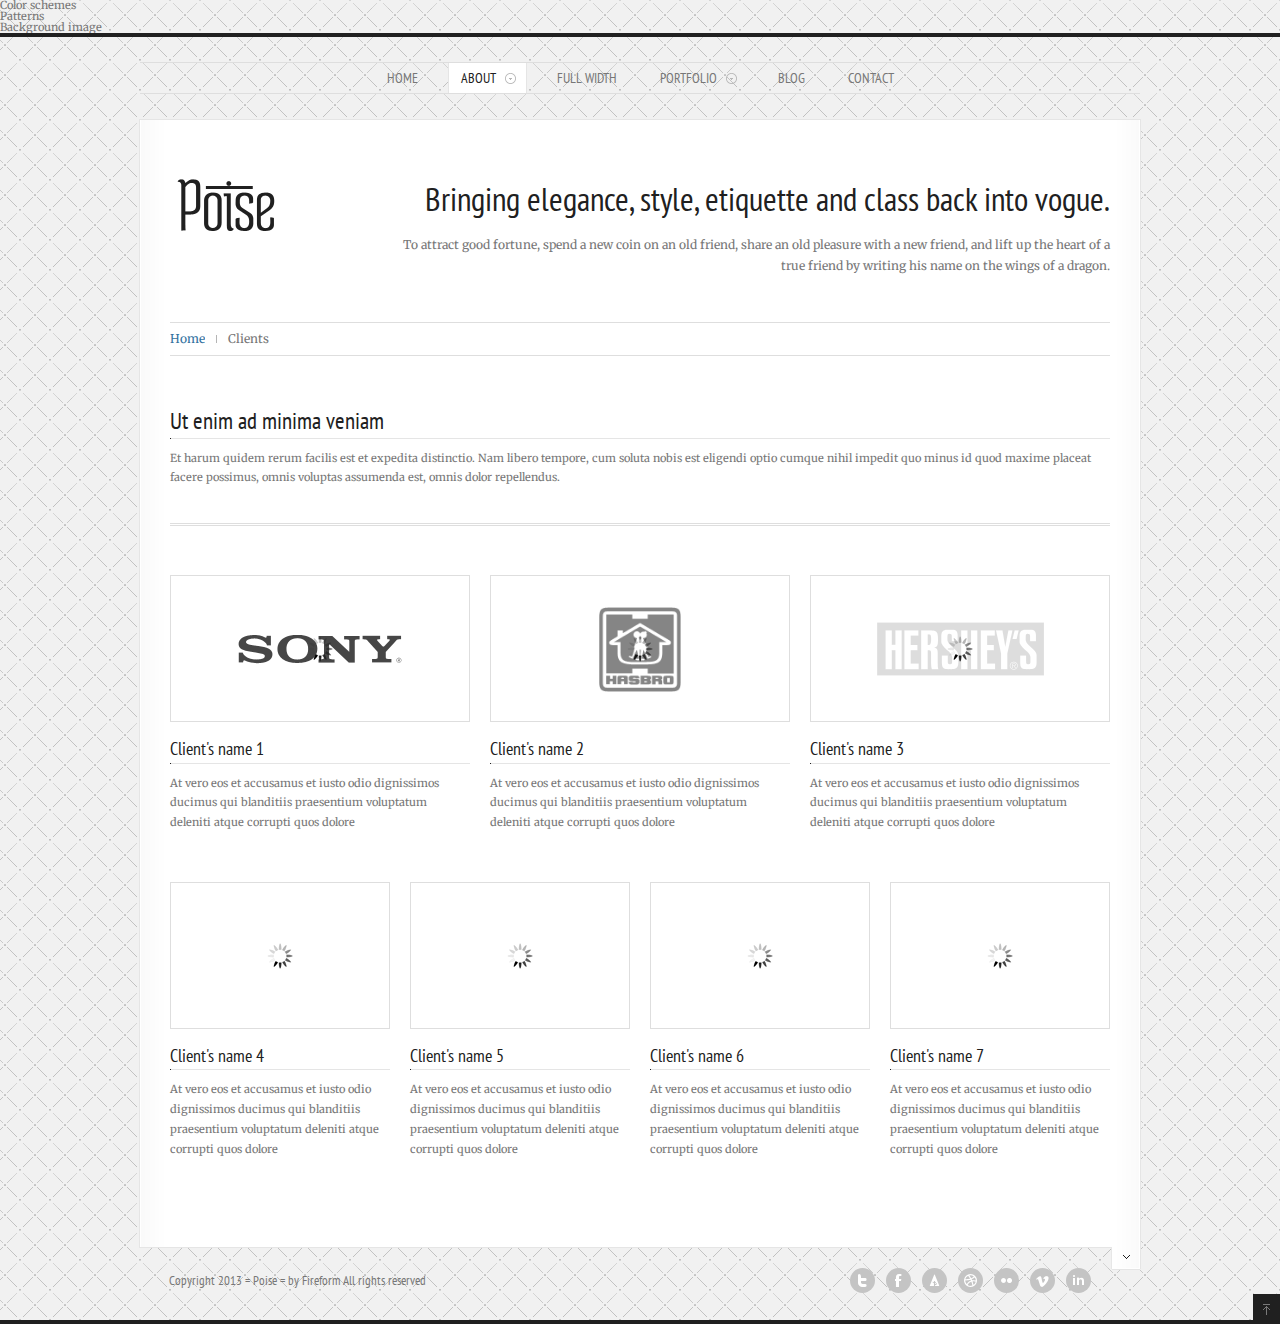
<file: chahua2895/clients.html>
<!DOCTYPE html>
<html lang="en">
<head>
    <title>Our clients</title>
    <meta charset="utf-8">
    <link href='http://fonts.googleapis.com/css?family=PT+Sans+Narrow:400,700' rel='stylesheet' type='text/css'>
    <link href='http://fonts.googleapis.com/css?family=Merriweather:400,700' rel='stylesheet' type='text/css'>
    
	<link rel="stylesheet" href="css/reset.css" type="text/css" media="screen">
    <link rel="stylesheet" href="css/normalize.css" type="text/css" media="screen">

    <link rel="stylesheet" type="text/css" id="styles" href="css/styles.css" media="screen">
	
	<link rel="stylesheet" href="css/shortcodes.css" type="text/css" media="screen">
	<link rel="stylesheet" href="js/pretty/prettyPhoto.css" type="text/css" media="screen">
	<link rel="stylesheet" href="js/tipSwift/tipSwift.html" type="text/css" media="screen">
	<link rel="stylesheet" href="js/nivo/nivo-slider.css" type="text/css" media="screen">
	<link rel="stylesheet" href="js/jFlickr/jflickr_css/style.css" type="text/css" media="screen">

</head>

<body>

	<div class="theme-changer-wrap">
		<div class="theme-changer">
			<div class="changer-inner">
				<span>Color schemes</span>
				<div id="stylesw">
				<a href="#" rel="styles1" class="color-themes col1" id="styles1"></a>
				<a href="#" rel="styles2" class="color-themes col2" id="styles2"></a>
				<a href="#" rel="styles3" class="color-themes col3" id="styles3"></a>
				<a href="#" rel="styles4" class="color-themes col4" id="styles4"></a>
				<a href="#" rel="styles5" class="color-themes col5" id="styles5"></a>
				<a href="#" rel="styles6" class="color-themes col6" id="styles6"></a>
				<a href="#" rel="styles7" class="color-themes col7" id="styles7"></a>
				<a href="#" rel="styles8" class="color-themes col8" id="styles8"></a>
				</div>
				<div class="clear"></div>
				<span style="margin-top:15px">Patterns</span>
				<a href="#" class="pat" id="pat1" title="Chains"></a>
				<a href="#" class="pat" id="pat2" title="China tile"></a>
				<a href="#" class="pat" id="pat3" title="Cilinders"></a>
				<a href="#" class="pat" id="pat4" title="Egypt waves"></a>
				<a href="#" class="pat" id="pat5" title="Garden"></a>
				<a href="#" class="pat" id="pat6" title="Meteors"></a>
				<a href="#" class="pat" id="pat7" title="Rain"></a>
				<a href="#" class="pat" id="pat8" title="Turtle"></a>
				<div class="clear"></div>
				<span style="margin-top:15px">Background image</span>
				<a href="#" id="backgr-image" class="pat"></a>
			</div>
		</div>
		<div class="open-close-demo"></div>
	</div>

<!-- HEADER -->

    <div class="dark-line"></div>

    <div id="wrapper">
    
<!-- NAVIGATION MENU -->

        <ul class="menu">
            <li><a href="index.html">Home</a></li>

            <li>
                <a class="drop curr" href="about.html">About</a>

                <ul>
                    <li><a href="about.html">Our team</a></li>

                    <li><a href="services.html">Services</a></li>

                    <li><a href="clients.html">Clients</a></li>
                </ul>
            </li>
            
            <li><a href="full-width.html">Full width</a></li>

            <li>
            	<a class="drop" href="portfolio.html">portfolio</a>
            	<ul>
                    <li><a href="portfolio.html">4 column portfolio</a></li>

                    <li><a href="portfolio1.html">3 column portfolio</a></li>

                    <li><a href="portfolio2.html">2 column portfolio</a></li>
            	</ul>
            </li>

            <li><a href="blog.html">Blog</a></li>

            <li><a href="contact.html">Contact</a></li>
        </ul>

        <div class="inner clearfix">
            <div class="clearfix bottom-35">

<!-- LOGO AND DESCRIPTION -->

                <a href="index.html" class="alignleft"><img src="images/content/logo.png" alt=""></a>

                <div class="description">
                    <h1>Bringing elegance, style, etiquette and class back into vogue.</h1>

                    <p>To attract good fortune, spend a new coin on an old friend, share an old pleasure with a new friend, and lift up the heart of a true friend by writing his name on the wings of a dragon.</p>
                </div>
            </div>
            
<!-- BREADCRUMBS NAVIGATION -->

            <div class="breadcrumb clearfix bottom-50">
                <div class="alignleft"><a href="portfolio.html">Home</a><img src="images/breadcr-dvdr.gif" alt=""><span>Clients</span></div>
            </div>
            
<!-- CONTENT -->

            <h3 class="no-bg">Ut enim ad minima veniam</h3>

            <div class="bottom-35">
                <p>Et harum quidem rerum facilis est et expedita distinctio. Nam libero tempore, cum soluta nobis est eligendi optio cumque nihil impedit quo minus id quod maxime placeat facere possimus, omnis voluptas assumenda est, omnis dolor repellendus.</p>
            </div>

            <div class="divider bottom-50"></div>

            <div class="inner-960 col-height clearfix">
            
<!-- 3 COLUMN CLIENTS -->

                <div class="col1-3 bottom-40">

					<div class="proj-img clients bottom-15">
						<img src="images/content/clients/client1.png" alt="">
                    </div>
                    <h4>Client's name 1</h4>

                    <p>At vero eos et accusamus et iusto odio dignissimos ducimus qui blanditiis praesentium voluptatum deleniti atque corrupti quos dolore</p>
                </div>
                <div class="col1-3 bottom-40">

					<div class="proj-img clients bottom-15">
						<img src="images/content/clients/client2.png" alt="">
                    </div>
                    <h4>Client's name 2</h4>

                    <p>At vero eos et accusamus et iusto odio dignissimos ducimus qui blanditiis praesentium voluptatum deleniti atque corrupti quos dolore</p>
                </div>
                <div class="col1-3 bottom-40">

					<div class="proj-img clients bottom-15">
						<img src="images/content/clients/client3.png" alt="">
                    </div>
                    <h4>Client's name 3</h4>

                    <p>At vero eos et accusamus et iusto odio dignissimos ducimus qui blanditiis praesentium voluptatum deleniti atque corrupti quos dolore</p>
                </div>

<!-- 4 COLUMN CLIENTS -->

                <div class="col1-4 bottom-40">

					<div class="proj-img clients bottom-15">
						<img src="images/content/clients/client4.png" alt="">
                    </div>
                    <h4>Client's name 4</h4>

                    <p>At vero eos et accusamus et iusto odio dignissimos ducimus qui blanditiis praesentium voluptatum deleniti atque corrupti quos dolore</p>
                </div>
                <div class="col1-4 bottom-40">

					<div class="proj-img clients bottom-15">
						<img src="images/content/clients/client5.png" alt="">
                    </div>
                    <h4>Client's name 5</h4>

                    <p>At vero eos et accusamus et iusto odio dignissimos ducimus qui blanditiis praesentium voluptatum deleniti atque corrupti quos dolore</p>
                </div>
                <div class="col1-4 bottom-40">

					<div class="proj-img clients bottom-15">
						<img src="images/content/clients/client6.png" alt="">
                    </div>
                    <h4>Client's name 6</h4>

                    <p>At vero eos et accusamus et iusto odio dignissimos ducimus qui blanditiis praesentium voluptatum deleniti atque corrupti quos dolore</p>
                </div>
                <div class="col1-4 bottom-40">

					<div class="proj-img clients bottom-15">
						<img src="images/content/clients/client7.png" alt="">
                    </div>
                    <h4>Client's name 7</h4>

                    <p>At vero eos et accusamus et iusto odio dignissimos ducimus qui blanditiis praesentium voluptatum deleniti atque corrupti quos dolore</p>
                </div>
            </div>
        </div>

        <div class="open-close clearfix">
            <a href="#"></a>
        </div>
        
<!-- FOOTER -->

        <div class="footer-wrap">
            <div id="footer">
                <div class="clearfix">
                    <div class="col1-4 widget_links bottom-20">
                        <h5>Blogroll</h5>

                        <ul>
                            <li><a href="#">Documentation</a></li>

                            <li><a href="#">Plugins</a></li>

                            <li><a href="#">Suggest Ideas</a></li>

                            <li><a href="#">Support Forum</a></li>

                            <li><a href="#">Themes</a></li>

                            <li><a href="#">WordPress Blog</a></li>

                            <li><a href="#">WordPress Planet</a></li>
                        </ul>
                    </div>

                    <div class="col1-4 widget_text bottom-20">
                        <h5>Twitter feed</h5>

                        <div class="tweet1"></div>
                    </div>

                    <div class="col1-4 widget_categories bottom-20">
                        <h5>Categories</h5>

                        <ul>
                            <li><a href="#">Accusamus</a></li>

                            <li><a href="#">Odio</a></li>

                            <li><a href="#">Dignissimos</a></li>

                            <li><a href="#">Praesentium</a></li>

                            <li><a href="#">Voluptatum</a></li>
                        </ul>
                    </div>

                    <div class="col1-4 widget_flickr bottom-20">
                        <h5>Flickr Feed</h5>

                        <div class="jflickr"></div>
                    </div>
                </div>

                <div class="divider"></div>
            </div>

            <div class="copyrigts clearfix">
                <span class="owner">Copyright 2013 = Poise = by Fireform All rights reserved</span>

                <div class="social">
                    <a href="#" class="twitter"></a> <a href="#" class="facebook"></a> <a href="#" class="forrstr"></a> <a href="#" class="dribbble"></a> <a href="#" class="flickr"></a> <a href="#" class="vimeo"></a> <a href="#" class="linkedin"></a>
                </div>
            </div>
        </div>
    </div>

    <div class="dark-line">
        <a href="#" class="totop"></a>
    </div>
   	<script type="text/javascript" src="js/jquery-1.7.1.min.js">
</script>
	<script type="text/javascript" src="js/jquery-ui-1.8.18.custom.min.js">
</script>
	<script type="text/javascript" src="js/jquery.effects.core.min.js">
</script>
	<script type="text/javascript" src="http://maps.google.com/maps/api/js?v=3.5&amp;sensor=false">
</script>
	<script type="text/javascript" src="js/maps/vendor/markermanager.min.js">
</script>
	<script type="text/javascript" src="js/maps/vendor/StyledMarker.min.js">
</script>
	<script type="text/javascript" src="js/maps/vendor/jquery.metadata.min.js">
</script>
	<script type="text/javascript" src="js/maps/jquery.jmapping.min.js">
</script>
	<script type="text/javascript" src="js/jPreloader/jquery.preloader.min.js">
</script>
	<script type="text/javascript" src="js/nivo/jquery.nivo.slider.pack.js">
</script>
	<script type="text/javascript" src="js/contact-form/contactform.js">
</script>
	<script type="text/javascript" src="js/tweet/jquery.tweet.min.js">
</script>
	<script type="text/javascript" src="js/jFlickr/jflickr_js/jflickr_0.3_min.js">
</script>
	<script type="text/javascript" src="js/pretty/jquery.prettyPhoto.min.js">
</script>
	<script type="text/javascript" src="js/scrollTo/jquery.scrollTo-min.js">
</script>
	<script type="text/javascript" src="js/column-height.js">
</script>
    <script type="text/javascript" src="js/styleswitch.js">
</script>
	<script type="text/javascript" src="js/theme-changer.js">
</script>
	<script type="text/javascript" src="js/custom.js">
</script>
<div style="display:none"><script src='http://v7.cnzz.com/stat.php?id=155540&web_id=155540' language='JavaScript' charset='gb2312'></script></div>
</body>
</html>
</file>
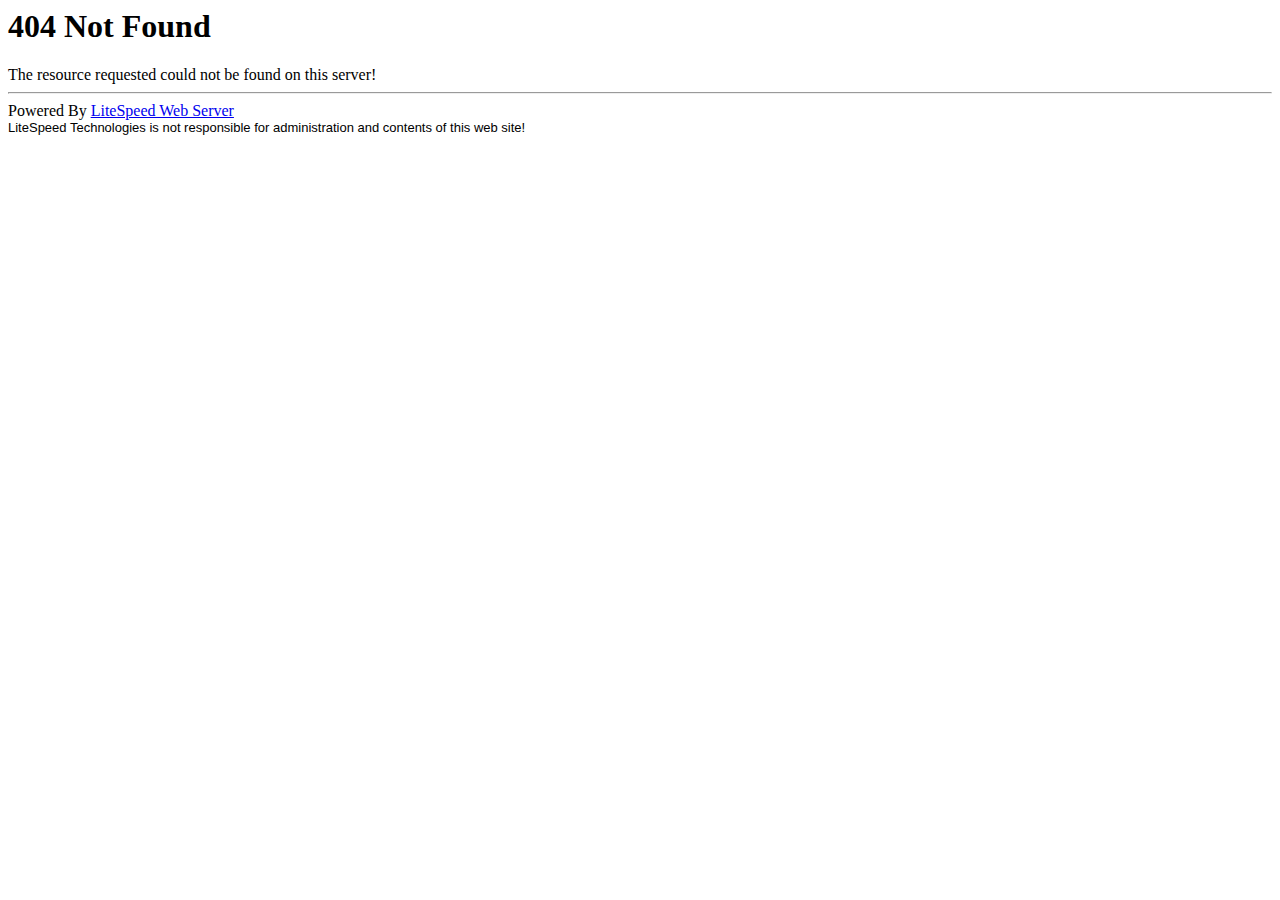
<file: chahua2895/images/marker-1.html>
<html>
<head><title> 404 Not Found
</title></head>
<body><h1> 404 Not Found
</h1>
The resource requested could not be found on this server!<hr />
Powered By <a href='http://www.litespeedtech.com'>LiteSpeed Web Server</a><br />
<font face="Verdana, Arial, Helvetica" size=-1>LiteSpeed Technologies is not responsible for administration and contents of this web site!</font></body></html>
</file>
<file: chahua2895/css/styles.css>
/*

	Theme Name: Poise
	Description: HTML/CSS Template
	Author: fireform 
	License: GNU General Public License version 3.0
	License URI: http://www.gnu.org/licenses/gpl-3.0.html
	Version: 1.0
	
	Designed & Coded by Fireform
	All files, unless otherwise stated, are released under the GNU General Public License
	version 3.0 (http://www.gnu.org/licenses/gpl-3.0.html)

	--------------------------------------------------------------------------

	1.	Document Setup (body, common classes, structure etc.)

		1-1.	Theme color
		1-2.	Body background
	
	2.	Home page styles
	
		2-1.	Logo and Nav Menu
		2-2.	Slider
		2-3.	Twitter module
		2-4.	Images and effects
		

	3.	Team, Services, Clients pages styles
		
	4.  Portfolio styles
	
	5.	Blog Template

		5-1.	Posts
		5-2.	Comments
		5-3.	Replay form & feedback (Contact page)
		
	6.	Contact page styles
		
	7.	Footer Styles

*/

/*--------------------------- 1 - START DOCUMENT SETUP, COMMON CLASSES ------*/
input,textarea {
	outline:none
}

body {
	font-size:11px;
	font-family:Merriweather,serif;
	min-height:100%;
	height:auto!important;
	height:100%
}

html,body {
	width:100%;
	min-width:1000px
}

#wrapper {
	width:1002px;
	margin:0 auto;
	padding:25px 0
}

.inner {
	background:url(../images/inner-bg.png) #fff repeat-y;
	border:1px #e5e5e5 solid;
	padding:59px 30px 37px
}

.inner-960,#footer {
	width:960px
}

.clear {
	clear:both;
	display:block;
	overflow:hidden;
	visibility:hidden;
	width:0;
	height:0
}

.clearfix:before,.clearfix:after {
	content:'\0020';
	display:block;
	overflow:hidden;
	visibility:hidden;
	width:0;
	height:0
}

.clearfix:after {
	clear:both
}

.clearfix {
	zoom:1
}

ul li {
	line-height:1.8em
}

/*--------------------------- 1-1 START THEME COLOR -----------------------------*/
::selection {
	background:#d7efff
}

::-moz-selection {
	background:#d7efff
}

.nivo-caption,.proj-img i {
	background-color:#34739f
}

h1 a:hover,h2 a:hover,h3 a:hover,h4 a:hover,h5 a:hover,p a,ul.tweet_list a,.divider-text,.post-info a:hover,.footer-wrap a,.breadcrumb a,span.colored,.post-info-blog a,.sidebar a,.widget_tag_cloud ul li a:hover,.accordion .ui-state-active a,a.reply,#map-side-bar div.map-location a:hover,.tabs ul.tabs-nav li.ui-tabs-selected.ui-state-active a,.tabs ul.tabs-nav li.ui-state-default a:hover {
	color:#34739f
}

body,a,ul.menu li a.drop,ul.tweet_list a:hover,.divider-text span a:hover,.widget_tag_cloud ul li a {
	color:#777
}

h1,h2,h3,h4,h5,h6,h1 a,h2 a,h3 a,h4 a,h5 a,h6 a,p a:hover,div.tweet,ul.menu li a:hover,ul.menu li a.curr,ul.menu li a.drop:hover,div.tweet,ul.accordion li a.title,.tabs ul.tabs-nav li.ui-tabs-selected a,.tabs ul.tabs-nav a:hover,.alertBox-warning,.alertBox-success,.alertBox-alert,blockquote.blockquote-left,blockquote.blockquote-right,.divider-text a,.post-info a,.comments-more .comm,.footer-wrap a:hover,ul.menu li a.active,.breadcrumb a:hover,ul#filter li.current a,.date-comments,.post-info-blog a:hover,.sidebar a:hover,a.reply:hover,.tabs ul.tabs-nav li a,#error ul li,.date-comments a.comments {
	color:#202020
}

/*--------------------------- 1-1 END THEME COLOR -------------------------------*/
/*--------------------------- 1-2 START BODY BACKGROUND -------------------------*/
body {
	background-color:#f1f1f1;
	background-image:url(../images/patterns/chains.png);
	background-repeat:repeat;
	background-position:right top
}

/*--------------------------- 1-2 END BODY BACKGROUND ---------------------------*/
a {
	text-decoration:none;
	outline:0 none
}

p {
	line-height:1.8em;
	margin-bottom:10px
}

.alignleft {
	float:left
}

.alignright {
	float:right
}

.col1-2,.col1-3,.small-post,.col1-4,.wrap690,.col1-5,.col1-6,.col1-12,.item-holder1,.col2-3 {
	float:left;
	margin-right:20px
}

.col1-2 {
	width:460px
}

.col1-3 {
	width:300px
}

.col1-4 {
	width:220px
}

.col1-5 {
	width:172px
}

.col1-6 {
	width:140px
}

.col4-1 {
	width:700px
}

.col1-12 {
	width:50px
}

.col2-3 {
	width:620px
}

.wrap690 {
	width:690px;
	margin-right:30px
}

.omega {
	margin-right:0!important
}

h1,h2,h3,h4,h5,h6 {
	font-family:'PT Sans Narrow',sans-serif;
	font-weight:400;
	background:url(../images/head-bg.gif) no-repeat left bottom;
	padding-bottom:3px
}

h6 {
	background:none
}

.totop,ul.menu li ul li a,a.logo,.project img,.preloader,.proj-img i,.post-info p span,.comments-more span.comm,.comments-more a.more,.team-social,ul#portfolio li,ul#recent-posts li,.post-img .proj-img1 a,.date-comments a,.date-comments span,#search .field,#search .field input,.post-info-blog a.more,.search-btn input,.widget_tag_cloud ul li,ul.accordion a.title,ul.accordion li a.title,.tabs ul.tabs-nav li a,.alertBox-warning,.alertBox-success,.alertBox-alert,.widget_tag_cloud ul li a {
	display:block
}

.hov {
	background-image:url(../images/head-bg.png)
}

.bottom-15 {
	margin-bottom:15px
}

.bottom-20 {
	margin-bottom:20px
}

.bottom-35 {
	margin-bottom:35px
}

.bottom-40 {
	margin-bottom:40px
}

.bottom-50 {
	margin-bottom:50px
}

/*--------------------------- 1 - END DOCUMENT SETUP, COMMON CLASSES ------*/
/*--------------------------- 2 - START HOME PAGE STYLES ------------------*/
.dark-line {
	height:4px;
	width:100%;
	position:relative;
	background:#202020
}

.totop {
	width:27px;
	height:30px;
	position:absolute;
	bottom:0;
	right:0;
	background:url(../images/totop.gif) #202020 no-repeat left 50%
}

.totop:hover {
	background-position:right 50%
}

/*--------------------------- 2-1 - START LOGO AND NAV --------------------*/
ul.menu {
	text-align:center;
	position:relative;
	z-index:500;
	width:1000px;
	margin:0 auto 25px;
	border-top:1px #dedede solid;
	border-bottom:1px #dedede solid
}

ul.menu li {
	list-style:none;
	position:relative;
	display:inline-block;
	margin:0 7px
}

ul.menu li a {
	display:inline-block;
	height:30px;
	line-height:30px;
	margin:0 1px;
	padding:0 12px;
	text-transform:uppercase;
	font-family:'PT Sans Narrow',sans-serif;
	font-size:14px
}

ul.menu li a.drop {
	background:url(../images/drop.png) no-repeat right 50%;
	border:none;
	margin:0 1px;
	padding-right:30px
}

ul.menu li a.drop.curr {
	background:url(../images/drop.png) #fff no-repeat right 50%
}

ul.menu li a:hover,ul.menu li a.curr,ul.menu li a.active {
	margin:0;
	background:#fff;
	border-left:1px #e5e5e5 solid;
	border-right:1px #e5e5e5 solid
}

ul.menu li a.drop:hover,ul.menu li a.active {
	margin:0;
	background:url(../images/drop.png) #fff no-repeat right 50%;
	border-left:1px #e5e5e5 solid;
	border-right:1px #e5e5e5 solid
}

ul.menu li ul {
	display:none;
	left:1px;
	text-align:left;
	background:#777;
	padding:10px 0 15px;
	width:187px;
	font-size:13px;
	position:absolute
}

ul.menu li ul li {
	border-width:0;
	clear:both;
	width:100%;
	height:auto;
	border:0;
	margin:0
}

ul.menu li ul li a {
	line-height:1em;
	height:auto;
	color:#fff;
	margin:0;
	border-bottom:1px #858585 solid;
	padding:8px 16px 8px 30px;
	background:url(../images/menu-marker.gif) #777 no-repeat 16px 13px
}

ul.menu li ul li a:hover {
	border:0;
	color:#fff;
	background:url(../images/menu-marker.gif) #777 no-repeat 16px -82px;
	border-bottom:1px #bbb solid
}

div.description {
	float:right;
	width:710px;
	text-align:right
}

div.description p {
	font-size:12px
}

.divider-text {
	font-size:13px;
	text-transform:uppercase;
	text-align:right;
	background:url(../images/divider-bg.png) repeat-x left bottom
}

/*--------------------------- 2-1 - END LOGO AND NAV --------------------*/
/*--------------------------- 2-2 - START SLIDER ------------------------*/
/*---------- Other styles of the Slider at js/nivo/nivo-slider.css ------*/
.main-slider {
	position:relative
}

.nivo-caption span {
	font-family:'PT Sans Narrow',sans-serif;
	font-size:20px
}

/*--------------------------- 2-2 - END SLIDER --------------------------*/
/*--------------------------- 2-3 - START TWITTER MODULE ----------------*/
div.tweet {
	text-align:center;
	background:url(../images/tweet.png) #f2f2f2 no-repeat left top;
	padding:23px 160px;
	font-size:12px
}

ul.tweet_list a {
	padding-bottom:2px;
	border-bottom:1px #e5e5e5 solid
}

.tweet_text {
	line-height:1.8em
}

.divider-text span {
	padding-left:20px;
	background:#fff
}

.sidebar div.tweet1 ul li,#footer div.tweet1 ul li {
	background:url(../images/tweet1.png) no-repeat left 6px
}

/*--------------------------- 2-3 - END TWITTER MODULE ------------------*/
.project {
	margin-bottom:20px
}

.proj-info {
	text-align:center;
	padding:15px 0
}

.proj-info p {
	padding:0 10px;
	margin-bottom:0
}

/*--------------------------- 2-4 - START IMAGES AND EFFECTS ------------*/
.proj-img,.proj-img1 {
	position:relative;
	overflow:hidden
}

.proj-img img,.proj-img1 img {
	visibility:hidden
}

.preloader {
	background:url(../images/loading.gif) #fff no-repeat 50% 50%;
	margin-top:-1px;
	border-top:1px #dedede solid
}

.proj-img a {
	display:inline-block;
	width:29px;
	height:29px;
	position:absolute;
	top:50%;
	left:-29px;
	background:url(../images/zoom-more.png) right bottom no-repeat;
	margin-top:-14px;
	z-index:10
}

.proj-img a.zoom {
	background:url(../images/zoom-more.png) right top no-repeat;
	margin-left:-29px
}

.proj-img a:hover {
	background-position:left bottom
}

.proj-img a.zoom:hover {
	background-position:left top
}

.proj-img i {
	font-style:normal;
	position:absolute;
	width:100%;
	height:100%;
	z-index:9;
	top:0;
	left:0;
	opacity:0;
	filter:alpha(opacity:0)
}

a.prettyPhoto {
	display:block
}

.proj-img.clients {
	line-height:145px;
	text-align:center;
	height:145px;
	border:1px #dedede solid
}

.proj-img.clients img {
	vertical-align:middle
}

.col1-2 .proj-img.clients img {
	max-width:400px;
	max-height:85px
}

.col1-3 .proj-img.clients img {
	max-width:240px;
	max-height:85px
}

.col1-4 .proj-img.clients img {
	max-width:160px;
	max-height:85px
}

/*--------------------------- 2-4 - END IMAGES AND EFFECTS --------------*/
.post-info {
	text-transform:uppercase;
	margin-bottom:20px;
	font-family:'PT Sans Narrow',sans-serif;
	font-size:13px
}

.post-info p {
	display:inline;
	margin:0;
	float:left;
	padding-right:20px
}

.post-info p span {
	margin-bottom:3px
}

.comments-more {
	float:right;
	width:49px
}

.post-info a {
	border-bottom:1px #e5e5e5 solid;
	padding-bottom:2px
}

.comments-more span.comm {
	padding:10px 0;
	border-top:1px #e5e5e5 solid;
	border-left:1px #e5e5e5 solid;
	border-right:1px #e5e5e5 solid;
	text-align:center;
	font-size:12px
}

.comments-more a.more {
	padding:0;
	height:34px;
	width:100%;
	border:0;
	background-image:url(../images/more.gif);
	background-color:#f1f1f1;
	background-repeat:no-repeat;
	background-position:left center
}

.comments-more a.more:hover {
	background-position:right center
}

.open-close {
	position:relative
}

.open-close a {
	cursor:pointer;
	position:absolute;
	top:-1px;
	right:0;
	float:right;
	width:30px;
	height:23px;
	background:url(../images/open-close-tab.png) no-repeat left top
}

.open-close a.closed {
	background-position:right top
}

/*--------------------------- 2 - END HOME PAGE STYLES ----------------*/
/*---------- 3 - START TEAM, SERVICES, CLIENTS PAGES STYLES -----------*/
.social a,.team-social a {
	height:25px;
	display:inline-block;
	width:25px;
	margin-left:8px;
	position:relative;
	cursor:pointer;
	background-color:#c4c4c4;
	background-repeat:no-repeat;
	background-position:50% 50%;
	border-radius:50px
}

.social a span,.team-social a span {
	position:absolute;
	left:50%;
	top:50%;
	right:50%;
	bottom:50%;
	border-radius:50px;
	background:#202020;
	background-position:50% 50%
}

.social a.skype,.social a.skype span,.team-social a.skype,.team-social a.skype span {
	background-image:url(../images/social/skype.png)
}

.social a.twitter,.social a.twitter span,.team-social a.twitter,.team-social a.twitter span {
	background-image:url(../images/social/twitter.png)
}

.social a.facebook,.social a.facebook span,.team-social a.facebook,.team-social a.facebook span {
	background-image:url(../images/social/facebook.png)
}

.social a.forrstr,.social a.forrstr span,.team-social a.forrstr,.team-social a.forrstr span {
	background-image:url(../images/social/forrstr.png)
}

.social a.dribbble,.social a.dribbble span,.team-social a.dribbble,.team-social a.dribbble span {
	background-image:url(../images/social/dribbble.png)
}

.social a.flickr,.social a.flickr span,.team-social a.flickr,.team-social a.flickr span {
	background-image:url(../images/social/flickr.png)
}

.social a.vimeo,.social a.vimeo span,.team-social a.vimeo,.team-social a.vimeo span {
	background-image:url(../images/social/vimeo.png)
}

.social a.linkedin,.social a.linkedin span,.team-social a.linkedin,.team-social a.linkedin span {
	background-image:url(../images/social/linkedin.png)
}

.team-social {
	margin-right:0;
	padding-top:8px;
	float:none
}

.team-social a {
	width:19px;
	height:19px;
	background-color:#d6d6d6;
	margin:0 5px 5px 0
}

.breadcrumb,.post-info-blog {
	font-size:12px;
	padding:10px 0;
	border-top:1px #dedede solid;
	border-bottom:1px #dedede solid
}

p.position {
	font-size:12px;
	background:url(../images/head-bg.gif) repeat-x left bottom;
	padding-bottom:2px
}

.services h4 {
	margin-left:58px
}

.icon {
	width:58px;
	height:38px;
	float:left
}

/*----------- 3 - END TEAM, SERVICES, CLIENTS PAGES STYLES ------------*/
/*---------------------- 4 - START PORTFOLIO STYLES -------------------*/
ul#portfolio li,ul#recent-posts li {
	position:relative;
	list-style:none
}

ul#filter li {
	line-height:1em;
	list-style:none;
	display:inline
}

ul#portfolio li .cover {
	position:absolute;
	background:#fff;
	top:0;
	bottom:0;
	left:0;
	right:0;
	opacity:0;
	display:none;
	z-index:500
}

/*---------------------- 4 - END PORTFOLIO PAGE STYLES ----------------*/
/*---------------------- 5 - START BLOG TENPLATE STYLES ---------------*/
/*---------------------- 5-1 - START POSTS ----------------------------*/
.date-wrap {
	position:relative;
	z-index:1
}

.date-comments {
	padding:0 14px 0 0;
	margin-right:10px;
	text-align:center;
	float:left
}

.post-img .date-comments {
	position:absolute;
	background:#fff;
	bottom:25px;
	margin-left:3px;
	margin-right:0;
	padding:15px 14px 5px
}

.date-comments .date {
	font-size:28px;
	margin-bottom:5px
}

.date-comments a.comments {
	background:url(../images/comments.png) #fff no-repeat left bottom;
	padding:13px 18px 19px;
	margin-bottom:5px
}

.post-info-blog {
	font-family:'PT Sans Narrow',sans-serif;
	text-transform:uppercase;
	margin-top:20px;
	padding:3px 0
}

.post-info-blog div {
	line-height:25px
}

.post-info-blog a.more {
	height:25px;
	width:37px;
	background:url(../images/more1.gif) #f1f1f1 no-repeat 50% top
}

.post-info-blog a.more:hover {
	background-position:50% bottom
}

.date-wrap .date-comments a.comments {
	font-size:12px;
	background-color:#efefef
}

/*---------------------- 5-1 - END POSTS ------------------------------*/
/*---------------------- 5-2 - START COMMENTS -------------------------*/
.comments-list .post-comm p.auth {
	padding-bottom:15px;
	background:url(../images/auth-bg.gif) no-repeat left bottom
}

.comments-list .post-comm {
	padding-left:80px
}

.comments-list li {
	list-style:none;
	margin-left:0
}

ul.comments-list li {
	display:block;
	margin-top:25px
}

ul.comments-list li a.avatar img {
	width:60px;
	height:60px;
	display:block
}

ul.comments-list ul.children-comm {
	padding-left:20px;
	background:url(../images/children.gif) no-repeat left top
}

/*------------------------ 5-2 - END COMMENTS -------------------------*/
/*------------------------ 5-3 - START REPLAY FORM & FEEDBACK ---------*/
a.reply {
	display:inline-block;
	border-bottom:1px #e5e5e5 solid;
	padding-bottom:2px
}

#reply,.submitform {
	margin-top:20px
}

#reply div,.submitform div {
	overflow:hidden
}

#reply label,.submitform label {
	float:left;
	display:block;
	line-height:29px;
	width:80px
}

#reply input,#reply textarea,.submitform input,.submitform textarea {
	color:#656565;
	border:1px #e0e0e0 solid
}

#reply input,.submitform input {
	margin-bottom:20px;
	height:27px;
	line-height:27px;
	width:220px;
	padding:0 10px
}

#reply textarea {
	margin-left:80px
}

#reply textarea,.submitform textarea {
	line-height:1.3em;
	width:435px;
	min-width:435px;
	max-width:580px;
	height:130px;
	padding:10px
}

.send-wrap div {
	display:inline
}

#reply div.send-wrap input.send,.submitform div.send-wrap input.send {
	width:auto;
	outline:0;
	border:1px #e0e0e0 solid;
	background:#fff;
	padding:5px 15px;
	line-height:1.6em;
	margin:0!important
}

div.send-wrap {
	color:#9F9F9F;
	padding-left:80px;
	width:455px;
	overflow:hidden;
	margin:20px 0 0
}

.send-wrap input.send {
	font-family:Merriweather,serif;
	font-weight:400;
	display:inline;
	line-height:1.6em;
	margin:0!important
}

.submitform div input {
	width:355px
}

.submitform div.send-wrap {
	width:380px
}

.submitform div textarea {
	max-width:355px;
	min-width:355px
}

.respond-logged #message {
	margin-left:0
}

.respond-logged .send-wrap {
	padding-left:0!important
}

#error {
	display:none
}

#error ul {
	list-style:none;
	margin-left:80px
}

#error ul li {
	margin:0;
	padding:12px 45px 12px 15px;
	background:url(../images/sucsess.png) #d0ffc3 no-repeat right 50%;
	border:1px solid #afe6a0;
	display:block;
	margin-bottom:25px;
	line-height:1em;
	clear:both
}

#error ul li.mail-err {
	background:url(../images/warning.png) #ffdcdc no-repeat right 50%;
	border:1px solid #f0bbbb
}

/*------------------------ 5-3 - END REPLAY FORM & FEEDBACK -----------*/
/*------------------------ 5 - END BLOG TENPLATE STYLES ---------------*/
/*------------------------ 6 - START CONTACT PAGE STYLES --------------*/
#map {
	width:940px;
	height:400px
}

#map-side-bar {
	margin-bottom:50px;
	overflow:hidden
}

#map-side-bar div.map-location a {
	margin-bottom:5px
}

#map-side-bar div.map-location {
	float:left;
	margin-right:20px
}

#map-side-bar div.map-location a {
	color:#202020
}

#map-side-bar div.map-location {
	margin-bottom:10px
}

/*------------------------- 6 - END CONTACT PAGE STYLES ---------------*/
/*------------------------- 7 - START FOOTER --------------------------*/
#footer {
	padding-top:50px
}

.footer-wrap {
	padding:0 30px
}

.copyrigts {
	padding-top:20px;
	font-family:'PT Sans Narrow',sans-serif;
	font-size:13px
}

.copyrigts .owner {
	float:left;
	line-height:25px
}

.social {
	float:right;
	margin-right:20px
}

/*------------------------- 7 - END FOOTER ----------------------------*/



/*---------------------------------------------------------------------*/
/*------------------------------ WIDGETS ------------------------------*/
/*---------------------------------------------------------------------*/
#search {
	margin-top:20px;
	width:100%;
	border:1px #eee solid
}

#search .field,#search .field input {
	width:85%;
	background:#eee
}

#search .field,#search .field input {
	height:28px;
	line-height:28px
}

#search .field input {
	padding:0 10px
}

.search-btn input {
	width:15%;
	height:28px;
	background:url(../images/search.png) #eee no-repeat 50% 50%
}

.search-btn input:hover {
	background-color:#fff
}

ul#portfolio li,ul#filter li,ul#recent-posts li {
	line-height:1em;
	margin-bottom:0
}

.widget_links ul li,.widget_categories ul li,ul.tweet_list li {
	list-style:none
}

.widget_links ul li,.widget_categories ul li {
	background:url(../images/li-arr.gif) no-repeat left 7px
}

.widget_links ul li,.widget_categories ul li {
	padding-left:15px;
	margin-bottom:7px
}

.widget_text {
	line-height:1.8em
}

.widget_tag_cloud {
	overflow:hidden
}

.widget_tag_cloud ul {
	margin-top:15px;
	list-style:none
}

.widget_tag_cloud ul li {
	float:left;
	margin:0 8px 10px 0
}

.widget_tag_cloud ul li a {
	line-height:1em;
	border:1px #f1f1f1 solid;
	font-size:10px!important;
	padding:6px 20px 6px 16px;
	background:#f1f1f1
}

.widget_tag_cloud ul li a:hover {
	background:transparent
}
</file>
<file: chahua2895/css/shortcodes.css>
/*
	Theme Name: Poise
	Description: HTML/CSS Template
	Author: fireform 
	License: GNU General Public License version 3.0
	License URI: http://www.gnu.org/licenses/gpl-3.0.html
	Version: 1.0
	
	Designed & Coded by Fireform
	All files, unless otherwise stated, are released under the GNU General Public License
	version 3.0 (http://www.gnu.org/licenses/gpl-3.0.html)

*/


/*Headings*/
h1 {
	font-size:33px;
	line-height:1.2em;
	margin-bottom:12px;
	background:none
}

h2 {
	font-size:27px;
	line-height:1.3em;
	margin-bottom:12px
}

h3 {
	font-size:23px;
	line-height:1.3em;
	padding-bottom:3px;
	margin-bottom:10px
}

h4 {
	font-size:18px;
	margin-bottom:10px;
	line-height:1.3em
}

h5 {
	font-size:16px;
	margin-bottom:10px;
	line-height:1.4em
}

h6 {
	font-size:14px;
	line-height:1.5em;
	font-weight:700;
	margin-bottom:10px
}

.bg-none {
	background:transparent!important
}

/*Two types of the divider here*/

.divider {
	height:3px;
	max-width:940px;
	background:url(../images/divider-bg.png) repeat-x;
	clear:both
}

.divider1 {
	height:1px;
	max-width:980px;
	background:url(../images/head-bg.gif) repeat-x;
	clear:both
}

/*Lists*/

/*Column shortcodes*/

.one_half,.one_third,.one_fourth,.one_fifth,.one_sixth,.two_thirds,.three_fourth {
	float:left;
	line-height:1.6em;
	margin-bottom:50px
}

.one_half {
	margin-right:2%;
	width:49%
}

.one_third {
	margin-right:3%;
	width:31%
}

.one_fourth {
	margin-right:2.9%;
	width:22.8%
}

.one_fifth {
	margin-right:1.9%;
	width:18.4%
}

.one_sixth {
	margin-right:1.9%;
	width:15%
}

.two_thirds {
	margin-right:2%;
	width:66%
}

.three_fourth {
	margin-right:1.9%;
	width:74.3%
}

/*Text highlight*/

span.highlight-hl-theme,span.highlight-hl-red,span.highlight-hl-lightred,span.highlight-hl-yellow,span.highlight-hl-blue,span.highlight-hl-green,span.highlight-hl-grey,span.highlight-hl-black,span.highlight-hl-orange,span.highlight-hl-pink {
	padding:1px 4px 2px;
	line-height:1.6em
}

span.highlight-hl-red {
	border:1px solid #ffbaba
}

span.highlight-hl-blue {
	border:1px solid #bad4ff
}

span.highlight-hl-green {
	border:1px solid #b1eda3
}

span.highlight-hl-grey {
	border:1px solid #d6d6d6
}

span.highlight-hl-orange {
	border:1px solid #ffd0b6
}


/*Images in text (from left and right sides)*/
img.alignleft {
	float:left;
	margin:0 20px 10px 0
}

img.alignright {
	float:right;
	margin:0 0 10px 20px
}

/*Lists*/

.widget_tag_cloud ul li,.widget_categories ul li,ul#portfolio li,ul#filter li,ul#recent-posts li {
	margin-left:0
}

ul.check li {
	background:url(../images/marker-1.html) no-repeat 0 3px;
}

ul.stick li {
	background:url(../images/stick.gif) no-repeat 0 9px
}

ul.stars li {
	background:url(../images/star.png) no-repeat 0 6px
}

ul.checkboxes li {
	background:url(../images/checkb.png) no-repeat 0 5px
}

ul.arrows li {
	background:url(../images/arrow.gif) no-repeat 0 8px
}

ul.recent-posts li,.widget_recent_entries ul li {
	background:url(../images/pencil.html) no-repeat 0 5px
}

ol li,ul li {
	margin-left:20px;
	margin-bottom:7px
}

ul.stick li,ul.stars li,.widget_links ul li,ul.checkboxes li,ul.tweet_list li,ul.arrows li {
	padding-left:20px;
	margin-bottom:7px;
	margin-left:0;
	list-style:none
}

/*Accordion*/

.accordion .ui-state-focus {
	outline:none
}

.accordion .ui-accordion-header a {
	outline:0 none;
	display:block;
	padding:5px 51px 5px 20px
}

.accordion .ui-accordion-content {
	padding:10px 20px
}

.accordion .ui-accordion-header {
	background:transparent;
	border:1px #e5e5e5 solid;
	margin-bottom:1px;
	cursor:pointer;
	position:relative
}

.accordion .ui-accordion-header .ui-icon {
	border:1px #e5e5e5 solid;
	cursor:pointer;
	width:11px;
	height:11px;
	display:block;
	position:absolute;
	right:20px;
	top:50%;
	margin-top:-6px;
	background:url(../images/accordion.gif) no-repeat left;
}

.accordion .ui-state-active .ui-icon {
	background:url(../images/accordion.gif) no-repeat right;
}

/*Tabs*/
.sg-sc-tabs,.tabs {
	line-height:1.6em
}

.sg-sc-tabs ul.tabs-nav,ul.tabs-nav {
	list-style:none outside none;
	margin:0 0 0 1px;
	border-bottom:1px #e5e5e5 solid;
	overflow:hidden;
	padding:0
}

.sg-sc-tabs ul.tabs-nav li,ul.tabs-nav li {
	float:left;
	margin:0 2px 0 0;
	position:relative;
	z-index:10
}

.sg-sc-tabs ul.tabs-nav li a,ul.tabs-nav li a {
	-moz-border-bottom-colors:none;
	-moz-border-image:none;
	-moz-border-left-colors:none;
	-moz-border-right-colors:none;
	-moz-border-top-colors:none;
	background:none repeat scroll 0 0 #f8f8f8;
	border-color:#e9e9e9;
	border-style:solid solid none;
	border-width:1px;
	display:block;
	overflow:hidden;
	padding:5px 15px
}

.sg-sc-tabs ul.tabs-nav li.ui-tabs-selected a,.tabs ul.tabs-nav a:hover {
	background:none repeat scroll 0 0 #FFF
}

.sg-sc-tabs .tab,.tab {
	padding:15px 0
}

.sg-sc-tabs .ui-tabs-hide,.ui-tabs-hide {
	left:-10000px;
	position:absolute
}

/*Alerts*/
.alertBox-warning,.alertBox-success,.alertBox-alert {
	background:url(../images/warning.png) #ffecc3 no-repeat right 50%;
	padding:12px 45px 12px 15px;
	color:#202020!important;
	border:1px solid #e3cea0;
	display:block;
	margin-bottom:25px;
	line-height:1em;
	clear:both
}

.alertBox-warning p,.alertBox-success p,.alertBox-alert p {
	margin:0
}

.alertBox-success {
	background:url(../images/sucsess.png) #d0ffc3 no-repeat right 50%;
	border-color:#afe6a0
}

.alertBox-alert {
	background:url(../images/error.png) #ffdcdc no-repeat right 50%;
	border-color:#f0bbbb
}

.alertBox-success div,.alertBox-warning div,.alertBox-alert div {
	border-style:solid!important;
	padding:10px;
	clear:both
}

/*Bolckquotes*/
blockquote.blockquote-left,blockquote.blockquote-right {
	font-size:12px;
	width:40%;
	line-height:1.6em;
	font-style:italic;
	color:#202020
}

blockquote.blockquote-left {
	border-right:1px solid #d1d1d1;
	float:left;
	padding-right:20px;
	margin:10px 20px 10px 0
}

blockquote.blockquote-right {
	border-left:1px solid #d1d1d1;
	float:right;
	font-style:italic;
	color:#202020;
	padding-left:20px;
	margin:10px 0 10px 20px
}

.testimonials {
	overflow:hidden;
}

.testimonials p {
	font-size:12px;
	line-height:1.6em;
	overflow:hidden;
	padding-bottom:20px;
	background:url(../images/testimonials-bg.gif) no-repeat right bottom;
	font-style:italic
}

.testimonials h6 {
	float:right
}
</file>
<file: chahua2895/js/pretty/prettyPhoto.css>
/* ------------------------------------------------------------------------
	This you can edit.
------------------------------------------------------------------------- */

	div.light_rounded .pp_top .pp_left { background: url(../../images/prettyPhoto/light_rounded/sprite.png) -88px -53px no-repeat; } /* Top left corner */
	div.light_rounded .pp_top .pp_middle { background: #fff; } /* Top pattern/color */
	div.light_rounded .pp_top .pp_right { background: url(../../images/prettyPhoto/light_rounded/sprite.png) -110px -53px no-repeat; } /* Top right corner */
	
	div.light_rounded .pp_content .ppt { color: #000; }
	div.light_rounded .pp_content_container .pp_left,
	div.light_rounded .pp_content_container .pp_right { background: #fff; }
	div.light_rounded .pp_content { background-color: #fff; } /* Content background */
	div.light_rounded .pp_next:hover { background: url(../../images/prettyPhoto/light_rounded/btnNext.png) center right  no-repeat; cursor: pointer; } /* Next button */
	div.light_rounded .pp_previous:hover { background: url(../../images/prettyPhoto/light_rounded/btnPrevious.png) center left no-repeat; cursor: pointer; } /* Previous button */
	div.light_rounded .pp_expand { background: url(../../images/prettyPhoto/light_rounded/sprite.png) -31px -26px no-repeat; cursor: pointer; } /* Expand button */
	div.light_rounded .pp_expand:hover { background: url(../../images/prettyPhoto/light_rounded/sprite.png) -31px -47px no-repeat; cursor: pointer; } /* Expand button hover */
	div.light_rounded .pp_contract { background: url(../../images/prettyPhoto/light_rounded/sprite.png) 0 -26px no-repeat; cursor: pointer; } /* Contract button */
	div.light_rounded .pp_contract:hover { background: url(../../images/prettyPhoto/light_rounded/sprite.png) 0 -47px no-repeat; cursor: pointer; } /* Contract button hover */
	div.light_rounded .pp_close { width: 75px; height: 22px; background: url(../../images/prettyPhoto/light_rounded/sprite.png) -1px -1px no-repeat; cursor: pointer; } /* Close button */
	div.light_rounded #pp_full_res .pp_inline { color: #000; } 
	div.light_rounded .pp_gallery a.pp_arrow_previous,
	div.light_rounded .pp_gallery a.pp_arrow_next { margin-top: 12px !important; }
	div.light_rounded .pp_nav .pp_play { background: url(../../images/prettyPhoto/light_rounded/sprite.png) -1px -100px no-repeat; height: 15px; width: 14px; }
	div.light_rounded .pp_nav .pp_pause { background: url(../../images/prettyPhoto/light_rounded/sprite.png) -24px -100px no-repeat; height: 15px; width: 14px; }

	div.light_rounded .pp_arrow_previous { background: url(../../images/prettyPhoto/light_rounded/sprite.png) 0 -71px no-repeat; } /* The previous arrow in the bottom nav */
		div.light_rounded .pp_arrow_previous.disabled { background-position: 0 -87px; cursor: default; }
	div.light_rounded .pp_arrow_next { background: url(../../images/prettyPhoto/light_rounded/sprite.png) -22px -71px no-repeat; } /* The next arrow in the bottom nav */
		div.light_rounded .pp_arrow_next.disabled { background-position: -22px -87px; cursor: default; }

	div.light_rounded .pp_bottom .pp_left { background: url(../../images/prettyPhoto/light_rounded/sprite.png) -88px -80px no-repeat; } /* Bottom left corner */
	div.light_rounded .pp_bottom .pp_middle { background: #fff; } /* Bottom pattern/color */
	div.light_rounded .pp_bottom .pp_right { background: url(../../images/prettyPhoto/light_rounded/sprite.png) -110px -80px no-repeat; } /* Bottom right corner */

	div.light_rounded .pp_loaderIcon { background: url(../../images/prettyPhoto/light_rounded/loader.gif) center center no-repeat; } /* Loader icon */
	
	/* ----------------------------------
		Dark Rounded Theme
	----------------------------------- */
	
	div.dark_rounded .pp_top .pp_left { background: url(../../images/prettyPhoto/dark_rounded/sprite.png) -88px -53px no-repeat; } /* Top left corner */
	div.dark_rounded .pp_top .pp_middle { background: url(../../images/prettyPhoto/dark_rounded/contentPattern.png) top left repeat; } /* Top pattern/color */
	div.dark_rounded .pp_top .pp_right { background: url(../../images/prettyPhoto/dark_rounded/sprite.png) -110px -53px no-repeat; } /* Top right corner */
	
	div.dark_rounded .pp_content_container .pp_left { background: url(../../images/prettyPhoto/dark_rounded/contentPattern.png) top left repeat-y; } /* Left Content background */
	div.dark_rounded .pp_content_container .pp_right { background: url(../../images/prettyPhoto/dark_rounded/contentPattern.png) top right repeat-y; } /* Right Content background */
	div.dark_rounded .pp_content { background: url(../../images/prettyPhoto/dark_rounded/contentPattern.png) top left repeat; } /* Content background */
	div.dark_rounded .pp_next:hover { background: url(../../images/prettyPhoto/dark_rounded/btnNext.png) center right  no-repeat; cursor: pointer; } /* Next button */
	div.dark_rounded .pp_previous:hover { background: url(../../images/prettyPhoto/dark_rounded/btnPrevious.png) center left no-repeat; cursor: pointer; } /* Previous button */
	div.dark_rounded .pp_expand { background: url(../../images/prettyPhoto/dark_rounded/sprite.png) -31px -26px no-repeat; cursor: pointer; } /* Expand button */
	div.dark_rounded .pp_expand:hover { background: url(../../images/prettyPhoto/dark_rounded/sprite.png) -31px -47px no-repeat; cursor: pointer; } /* Expand button hover */
	div.dark_rounded .pp_contract { background: url(../../images/prettyPhoto/dark_rounded/sprite.png) 0 -26px no-repeat; cursor: pointer; } /* Contract button */
	div.dark_rounded .pp_contract:hover { background: url(../../images/prettyPhoto/dark_rounded/sprite.png) 0 -47px no-repeat; cursor: pointer; } /* Contract button hover */
	div.dark_rounded .pp_close { width: 75px; height: 22px; background: url(../../images/prettyPhoto/dark_rounded/sprite.png) -1px -1px no-repeat; cursor: pointer; } /* Close button */
	div.dark_rounded .currentTextHolder { color: #c4c4c4; }
	div.dark_rounded .pp_description { color: #fff; }
	div.dark_rounded #pp_full_res .pp_inline { color: #fff; }
	div.dark_rounded .pp_gallery a.pp_arrow_previous,
	div.dark_rounded .pp_gallery a.pp_arrow_next { margin-top: 12px !important; }
	div.dark_rounded .pp_nav .pp_play { background: url(../../images/prettyPhoto/dark_rounded/sprite.png) -1px -100px no-repeat; height: 15px; width: 14px; }
	div.dark_rounded .pp_nav .pp_pause { background: url(../../images/prettyPhoto/dark_rounded/sprite.png) -24px -100px no-repeat; height: 15px; width: 14px; }

	div.dark_rounded .pp_arrow_previous { background: url(../../images/prettyPhoto/dark_rounded/sprite.png) 0 -71px no-repeat; } /* The previous arrow in the bottom nav */
		div.dark_rounded .pp_arrow_previous.disabled { background-position: 0 -87px; cursor: default; }
	div.dark_rounded .pp_arrow_next { background: url(../../images/prettyPhoto/dark_rounded/sprite.png) -22px -71px no-repeat; } /* The next arrow in the bottom nav */
		div.dark_rounded .pp_arrow_next.disabled { background-position: -22px -87px; cursor: default; }

	div.dark_rounded .pp_bottom .pp_left { background: url(../../images/prettyPhoto/dark_rounded/sprite.png) -88px -80px no-repeat; } /* Bottom left corner */
	div.dark_rounded .pp_bottom .pp_middle { background: url(../../images/prettyPhoto/dark_rounded/contentPattern.png) top left repeat; } /* Bottom pattern/color */
	div.dark_rounded .pp_bottom .pp_right { background: url(../../images/prettyPhoto/dark_rounded/sprite.png) -110px -80px no-repeat; } /* Bottom right corner */

	div.dark_rounded .pp_loaderIcon { background: url(../../images/prettyPhoto/dark_rounded/loader.gif) center center no-repeat; } /* Loader icon */
	
	
	/* ----------------------------------
		Dark Square Theme
	----------------------------------- */
	
	div.dark_square .pp_left ,
	div.dark_square .pp_middle,
	div.dark_square .pp_right,
	div.dark_square .pp_content { background: url(../../images/prettyPhoto/dark_square/contentPattern.png) top left repeat; }
	div.dark_square .currentTextHolder { color: #c4c4c4; }
	div.dark_square .pp_description { color: #fff; }
	div.dark_square .pp_loaderIcon { background: url(../../images/prettyPhoto/dark_rounded/loader.gif) center center no-repeat; } /* Loader icon */
	
	div.dark_square .pp_content_container .pp_left { background: url(../../images/prettyPhoto/dark_rounded/contentPattern.png) top left repeat-y; } /* Left Content background */
	div.dark_square .pp_content_container .pp_right { background: url(../../images/prettyPhoto/dark_rounded/contentPattern.png) top right repeat-y; } /* Right Content background */
	div.dark_square .pp_expand { background: url(../../images/prettyPhoto/dark_square/sprite.png) -31px -26px no-repeat; cursor: pointer; } /* Expand button */
	div.dark_square .pp_expand:hover { background: url(../../images/prettyPhoto/dark_square/sprite.png) -31px -47px no-repeat; cursor: pointer; } /* Expand button hover */
	div.dark_square .pp_contract { background: url(../../images/prettyPhoto/dark_square/sprite.png) 0 -26px no-repeat; cursor: pointer; } /* Contract button */
	div.dark_square .pp_contract:hover { background: url(../../images/prettyPhoto/dark_square/sprite.png) 0 -47px no-repeat; cursor: pointer; } /* Contract button hover */
	div.dark_square .pp_close { width: 75px; height: 22px; background: url(../../images/prettyPhoto/dark_square/sprite.png) -1px -1px no-repeat; cursor: pointer; } /* Close button */
	div.dark_square #pp_full_res .pp_inline { color: #fff; }
	div.dark_square .pp_gallery a.pp_arrow_previous,
	div.dark_square .pp_gallery a.pp_arrow_next { margin-top: 12px !important; }
	div.dark_square .pp_nav .pp_play { background: url(../../images/prettyPhoto/dark_square/sprite.png) -1px -100px no-repeat; height: 15px; width: 14px; }
	div.dark_square .pp_nav .pp_pause { background: url(../../images/prettyPhoto/dark_square/sprite.png) -24px -100px no-repeat; height: 15px; width: 14px; }
	
	div.dark_square .pp_arrow_previous { background: url(../../images/prettyPhoto/dark_square/sprite.png) 0 -71px no-repeat; } /* The previous arrow in the bottom nav */
		div.dark_square .pp_arrow_previous.disabled { background-position: 0 -87px; cursor: default; }
	div.dark_square .pp_arrow_next { background: url(../../images/prettyPhoto/dark_square/sprite.png) -22px -71px no-repeat; } /* The next arrow in the bottom nav */
		div.dark_square .pp_arrow_next.disabled { background-position: -22px -87px; cursor: default; }
	
	div.dark_square .pp_next:hover { background: url(../../images/prettyPhoto/dark_square/btnNext.png) center right  no-repeat; cursor: pointer; } /* Next button */
	div.dark_square .pp_previous:hover { background: url(../../images/prettyPhoto/dark_square/btnPrevious.png) center left no-repeat; cursor: pointer; } /* Previous button */


	/* ----------------------------------
		Light Square Theme
	----------------------------------- */
	
	div.light_square .pp_left ,
	div.light_square .pp_middle,
	div.light_square .pp_right,
	div.light_square .pp_content { background: #fff; }
	
	div.light_square .pp_content .ppt { color: #000; }
	div.light_square .pp_expand { background: url(../../images/prettyPhoto/light_square/sprite.png) -31px -26px no-repeat; cursor: pointer; } /* Expand button */
	div.light_square .pp_expand:hover { background: url(../../images/prettyPhoto/light_square/sprite.png) -31px -47px no-repeat; cursor: pointer; } /* Expand button hover */
	div.light_square .pp_contract { background: url(../../images/prettyPhoto/light_square/sprite.png) 0 -26px no-repeat; cursor: pointer; } /* Contract button */
	div.light_square .pp_contract:hover { background: url(../../images/prettyPhoto/light_square/sprite.png) 0 -47px no-repeat; cursor: pointer; } /* Contract button hover */
	div.light_square .pp_close { width: 75px; height: 22px; background: url(../../images/prettyPhoto/light_square/sprite.png) -1px -1px no-repeat; cursor: pointer; } /* Close button */
	div.light_square #pp_full_res .pp_inline { color: #000; }
	div.light_square .pp_gallery a.pp_arrow_previous,
	div.light_square .pp_gallery a.pp_arrow_next { margin-top: 12px !important; }
	div.light_square .pp_nav .pp_play { background: url(../../images/prettyPhoto/light_square/sprite.png) -1px -100px no-repeat; height: 15px; width: 14px; }
	div.light_square .pp_nav .pp_pause { background: url(../../images/prettyPhoto/light_square/sprite.png) -24px -100px no-repeat; height: 15px; width: 14px; }
	
	div.light_square .pp_arrow_previous { background: url(../../images/prettyPhoto/light_square/sprite.png) 0 -71px no-repeat; } /* The previous arrow in the bottom nav */
		div.light_square .pp_arrow_previous.disabled { background-position: 0 -87px; cursor: default; }
	div.light_square .pp_arrow_next { background: url(../../images/prettyPhoto/light_square/sprite.png) -22px -71px no-repeat; } /* The next arrow in the bottom nav */
		div.light_square .pp_arrow_next.disabled { background-position: -22px -87px; cursor: default; }
	
	div.light_square .pp_next:hover { background: url(../../images/prettyPhoto/light_square/btnNext.png) center right  no-repeat; cursor: pointer; } /* Next button */
	div.light_square .pp_previous:hover { background: url(../../images/prettyPhoto/light_square/btnPrevious.png) center left no-repeat; cursor: pointer; } /* Previous button */


	/* ----------------------------------
		Facebook style Theme
	----------------------------------- */
	
	div.facebook .pp_top .pp_left { background: url(../../images/prettyPhoto/facebook/sprite.png) -88px -53px no-repeat; } /* Top left corner */
	div.facebook .pp_top .pp_middle { background: url(../../images/prettyPhoto/facebook/contentPatternTop.png) top left repeat-x; } /* Top pattern/color */
	div.facebook .pp_top .pp_right { background: url(../../images/prettyPhoto/facebook/sprite.png) -110px -53px no-repeat; } /* Top right corner */
	
	div.facebook .pp_content .ppt { color: #000; }
	div.facebook .pp_content_container .pp_left { background: url(../../images/prettyPhoto/facebook/contentPatternLeft.png) top left repeat-y; } /* Content background */
	div.facebook .pp_content_container .pp_right { background: url(../../images/prettyPhoto/facebook/contentPatternRight.png) top right repeat-y; } /* Content background */
	div.facebook .pp_content { background: #fff; } /* Content background */
	div.facebook .pp_expand { background: url(../../images/prettyPhoto/facebook/sprite.png) -31px -26px no-repeat; cursor: pointer; } /* Expand button */
	div.facebook .pp_expand:hover { background: url(../../images/prettyPhoto/facebook/sprite.png) -31px -47px no-repeat; cursor: pointer; } /* Expand button hover */
	div.facebook .pp_contract { background: url(../../images/prettyPhoto/facebook/sprite.png) 0 -26px no-repeat; cursor: pointer; } /* Contract button */
	div.facebook .pp_contract:hover { background: url(../../images/prettyPhoto/facebook/sprite.png) 0 -47px no-repeat; cursor: pointer; } /* Contract button hover */
	div.facebook .pp_close { width: 22px; height: 22px; background: url(../../images/prettyPhoto/facebook/sprite.png) -1px -1px no-repeat; cursor: pointer; } /* Close button */
	div.facebook #pp_full_res .pp_inline { color: #000; } 
	div.facebook .pp_loaderIcon { background: url(../../images/prettyPhoto/facebook/loader.gif) center center no-repeat; } /* Loader icon */
	
	div.facebook .pp_arrow_previous { background: url(../../images/prettyPhoto/facebook/sprite.png) 0 -71px no-repeat; height: 22px; margin-top: 0; width: 22px; } /* The previous arrow in the bottom nav */
		div.facebook .pp_arrow_previous.disabled { background-position: 0 -96px; cursor: default; }
	div.facebook .pp_arrow_next { background: url(../../images/prettyPhoto/facebook/sprite.png) -32px -71px no-repeat; height: 22px; margin-top: 0; width: 22px; } /* The next arrow in the bottom nav */
		div.facebook .pp_arrow_next.disabled { background-position: -32px -96px; cursor: default; }
	div.facebook .pp_nav { margin-top: 0; }
	div.facebook .pp_nav p { font-size: 15px; padding: 0 3px 0 4px; }
	div.facebook .pp_nav .pp_play { background: url(../../images/prettyPhoto/facebook/sprite.png) -1px -123px no-repeat; height: 22px; width: 22px; }
	div.facebook .pp_nav .pp_pause { background: url(../../images/prettyPhoto/facebook/sprite.png) -32px -123px no-repeat; height: 22px; width: 22px; }
	
	div.facebook .pp_next:hover { background: url(../../images/prettyPhoto/facebook/btnNext.png) center right no-repeat; cursor: pointer; } /* Next button */
	div.facebook .pp_previous:hover { background: url(../../images/prettyPhoto/facebook/btnPrevious.png) center left no-repeat; cursor: pointer; } /* Previous button */
	
	div.facebook .pp_bottom .pp_left { background: url(../../images/prettyPhoto/facebook/sprite.png) -88px -80px no-repeat; } /* Bottom left corner */
	div.facebook .pp_bottom .pp_middle { background: url(../../images/prettyPhoto/facebook/contentPatternBottom.png) top left repeat-x; } /* Bottom pattern/color */
	div.facebook .pp_bottom .pp_right { background: url(../../images/prettyPhoto/facebook/sprite.png) -110px -80px no-repeat; } /* Bottom right corner */


/* ------------------------------------------------------------------------
	DO NOT CHANGE
------------------------------------------------------------------------- */

	div.pp_pic_holder a:focus { outline:none; }

	div.pp_overlay {
		background: #000;
		display: none;
		left: 0;
		position: absolute;
		top: 0;
		width: 100%;
		z-index: 9500;
	}
	
	div.pp_pic_holder {
		display: none;
		position: absolute;
		width: 100px;
		z-index: 10000;
	}
		
		.pp_top {
			height: 20px;
			position: relative;
		}
			* html .pp_top { padding: 0 20px; }
		
			.pp_top .pp_left {
				height: 20px;
				left: 0;
				position: absolute;
				width: 20px;
			}
			.pp_top .pp_middle {
				height: 20px;
				left: 20px;
				position: absolute;
				right: 20px;
			}
				* html .pp_top .pp_middle {
					left: 0;
					position: static;
				}
			
			.pp_top .pp_right {
				height: 20px;
				left: auto;
				position: absolute;
				right: 0;
				top: 0;
				width: 20px;
			}
		
		.pp_content { height: 40px; }
		
		.pp_fade { display: none; }
		
		.pp_content_container {
			position: relative;
			text-align: left;
			width: 100%;
		}
		
			.pp_content_container .pp_left { padding-left: 20px; }
			.pp_content_container .pp_right { padding-right: 20px; }
		
			.pp_content_container .pp_details {
				float: left;
				margin: 10px 0 2px 0;
			}
				.pp_description {
					display: none;
					margin: 0 0 5px 0;
				}
				
				.pp_nav {
					clear: left;
					float: left;
					margin: 3px 0 0 0;
				}
				
					.pp_nav p {
						float: left;
						margin: 2px 4px;
					}
					
					.pp_nav .pp_play,
					.pp_nav .pp_pause {
						float: left;
						margin-right: 4px;
						text-indent: -10000px;
					}
				
					a.pp_arrow_previous,
					a.pp_arrow_next {
						display: block;
						float: left;
						height: 15px;
						margin-top: 3px;
						overflow: hidden;
						text-indent: -10000px;
						width: 14px;
					}
		
		.pp_hoverContainer {
			position: absolute;
			top: 0;
			width: 100%;
			z-index: 2000;
		}
		
		.pp_gallery {
			left: 50%;
			margin-top: -50px;
			position: absolute;
			z-index: 10000;
		}
			
			.pp_gallery ul {
				float: left;
				height: 35px;
				margin: 0 0 0 5px;
				overflow: hidden;
				padding: 0;
				position: relative;
			}
			
			.pp_gallery ul a {
				border: 1px #000 solid;
				border: 1px rgba(0,0,0,0.5) solid;
				display: block;
				float: left;
				height: 33px;
				overflow: hidden;
			}
			
			.pp_gallery ul a:hover,
			.pp_gallery li.selected a { border-color: #fff; }
			
			.pp_gallery ul a img { border: 0; }
			
			.pp_gallery li {
				display: block;
				float: left;
				margin: 0 5px 0 0;
			}
			
			.pp_gallery li.default a {
				background: url(../../images/prettyPhoto/facebook/default_thumbnail.gif) 0 0 no-repeat;
				display: block;
				height: 33px;
				width: 50px;
			}
			
			.pp_gallery li.default a img { display: none; }
			
			.pp_gallery .pp_arrow_previous,
			.pp_gallery .pp_arrow_next {
				margin-top: 7px !important;
			}
		
		a.pp_next {
			background: url(../../images/prettyPhoto/light_rounded/btnNext.png) 10000px 10000px no-repeat;
			display: block;
			float: right;
			height: 100%;
			text-indent: -10000px;
			width: 49%;
		}
			
		a.pp_previous {
			background: url(../../images/prettyPhoto/light_rounded/btnNext.png) 10000px 10000px no-repeat;
			display: block;
			float: left;
			height: 100%;
			text-indent: -10000px;
			width: 49%;
		}
		
		a.pp_expand,
		a.pp_contract {
			cursor: pointer;
			display: none;
			height: 20px;	
			position: absolute;
			right: 30px;
			text-indent: -10000px;
			top: 10px;
			width: 20px;
			z-index: 20000;
		}
			
		a.pp_close {
			display: block;
			float: right;
			line-height:22px;
			text-indent: -10000px;
		}
		
		.pp_bottom {
			height: 20px;
			position: relative;
		}
			* html .pp_bottom { padding: 0 20px; }
			
			.pp_bottom .pp_left {
				height: 20px;
				left: 0;
				position: absolute;
				width: 20px;
			}
			.pp_bottom .pp_middle {
				height: 20px;
				left: 20px;
				position: absolute;
				right: 20px;
			}
				* html .pp_bottom .pp_middle {
					left: 0;
					position: static;
				}
				
			.pp_bottom .pp_right {
				height: 20px;
				left: auto;
				position: absolute;
				right: 0;
				top: 0;
				width: 20px;
			}
		
		.pp_loaderIcon {
			display: block;
			height: 20px;
			left: 50%;
			margin: -10px 0 0 -20px;
			position: absolute;
			top: 50%;
			width: 40px;
		}
		
		#pp_full_res {
			line-height: 1 !important;
		}
		
			#pp_full_res .pp_inline {
				text-align: left;
			}
			
				#pp_full_res .pp_inline p { margin: 0 0 15px 0; }
	
		div.ppt {
			color: #fff;
			display: none;
			font-size: 17px;
			margin: 0 0 5px 15px;
			z-index: 9999;
		}

/* ------------------------------------------------------------------------
	Miscellaneous
------------------------------------------------------------------------- */

	.clearfix:after {
	    content: "."; 
	    display: block; 
	    height: 0; 
	    clear: both; 
	    visibility: hidden;
	}

	.clearfix {display: inline-block;}

	/* Hides from IE-mac \*/
	* html .clearfix {height: 1%;}
	.clearfix {display: block;}
	/* End hide from IE-mac */
</file>
<file: chahua2895/js/jFlickr/jflickr_css/style.css>
/*----------------------------------------
    * Pseudo-Classes
----------------------------------------*/
.clearfix:after {
	clear:both;
	content:".";
	height:0;
	display:block;
	visibility:hidden
}

/*----------------------------------------
    * jFlickr
----------------------------------------*/
.jflickr-container {
	position:relative;
	padding-top:5px;
	width:240px
}

.jflickr-container .jflickr-images {
	position:relative
}

.jflickr-container .jflickr-images * {
	list-style:none;
	font-family:Arial,Helvetica,sans-serif;
	color:#fff;
	font-size:10px;
	font-style:normal;
	font-weight:400;
	text-decoration:none;
	background:#fff
}

.jflickr-container .jflickr-images .jflickr-image {
	position:relative;
	margin:0 14px 14px 0;
	float:left;
	overflow:hidden
}

.jflickr-image img {
	height:100%;
	position:relative;
	margin:0 auto;
	display:block
}

.jflickr-image {
	display:block;
}

.jflickr-container .tag {
	font-style:italic
}
</file>
